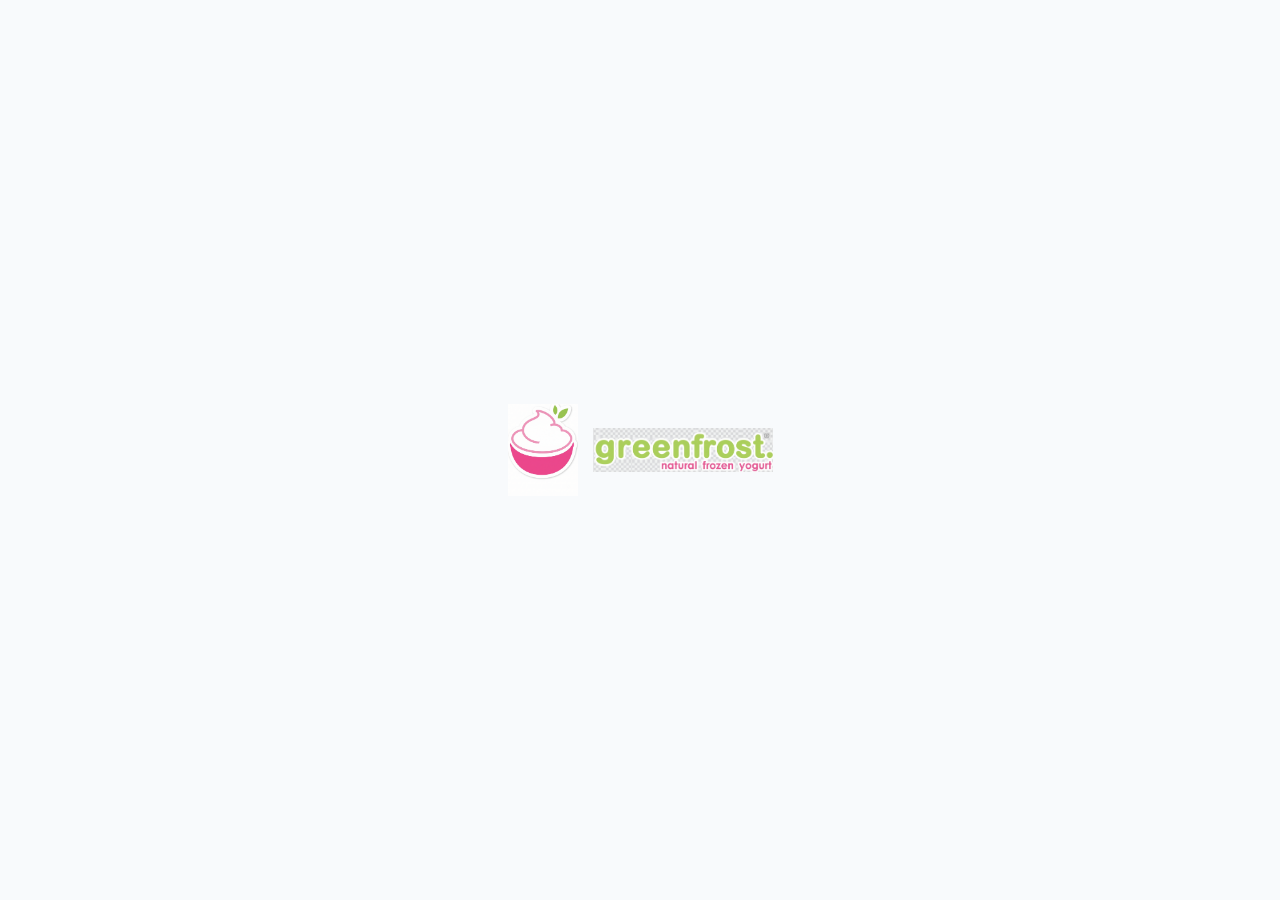
<file: preview.html>
<!DOCTYPE html>
<html lang="es">
<head>
  <meta charset="UTF-8">
  <meta name="viewport" content="width=device-width, initial-scale=1.0">
  <title>Preview Logo</title>
  <style>
    body {
      background-color: #f8fafc;
      display: flex;
      justify-content: center;
      align-items: center;
      height: 100vh;
      margin: 0;
      font-family: sans-serif;
    }
    
    .logo-container {
      display: flex;
      align-items: center;
      justify-content: center;
      gap: 15px; /* Espacio entre el icono y el texto */
    }

    .logo-icon {
      width: 70px;
      /* Animación de flotación SOLO para el icono */
      animation: floatLogo 4s ease-in-out infinite;
    }

    .logo-text {
      width: 180px;
      /* El texto se mantiene estático */
    }

    @keyframes floatLogo {
      0%, 100% {
        transform: translateY(0);
      }
      50% {
        transform: translateY(-8px);
      }
    }
  </style>
</head>
<body>

  <div class="logo-container">
    <img src="images/Logo Helado mejorado.png" alt="Icono" class="logo-icon">
    <img src="images/Logo Texto mejorado.png" alt="Texto" class="logo-text">
  </div>

</body>
</html>
</file>
